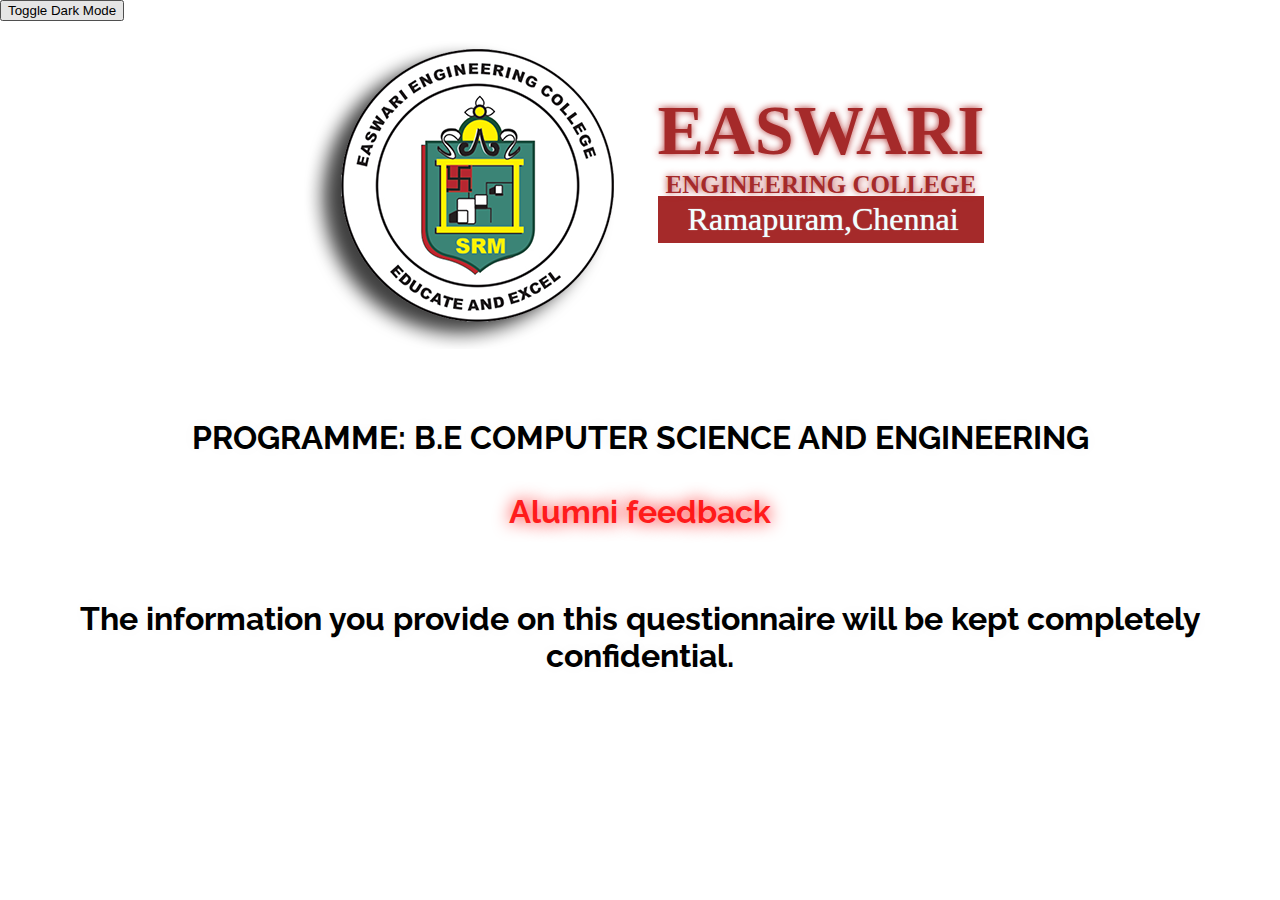
<file: formPage/index.html>
<!DOCTYPE html>
<html lang="en">
<head>
    <meta charset="UTF-8">
    <meta name="viewport" content="width=device-width, initial-scale=1.0">
    <title>Form</title>
    <style>
        *{transition: background-color 0.3s ease, color 0.3s ease;}
        body{
            --bg:var("white");
            --txt:var("black");
            margin: 0;
            padding: 0;
            background-color: --bg;
        }
        .im{
            display: flex;
      justify-content: center;
      align-items: center;
        }
        img{
            /* display: inline;
            margin-left: 10%;
            height: 25vw;
            width: 80vw; */
            /* display: flex;
      justify-content: center;
      align-items: center; */
            max-width:1000px;
            max-height: 330px;
        }
        @font-face {
    font-family: 'Fira Code';
    src: url('FiraCode-Regular.woff') format('woff');
        }
    </style>
    <link rel="preconnect" href="https://fonts.googleapis.com">
    <link rel="preconnect" href="https://fonts.gstatic.com" crossorigin>
    <link href="https://fonts.googleapis.com/css2?family=Raleway:wght@300&display=swap" rel="stylesheet">
</head>
<body>
    <button id="dark-mode-toggle">Toggle Dark Mode</button>
    <script>const darkModeToggle = document.getElementById('dark-mode-toggle');
        const themeStylesheet = document.getElementById('theme-stylesheet');
        let darkModeEnabled = false;
        
        darkModeToggle.addEventListener('click', () => {
          darkModeEnabled = !darkModeEnabled;
        
          if (darkModeEnabled) {
            document.documentElement.style.setProperty('--bg', 'var(black)');
            document.documentElement.style.setProperty('--txt', 'var(-whight)');
          } else {
            document.documentElement.style.setProperty('--bg', 'var(white)');
            document.documentElement.style.setProperty('--txt', 'var(black)');
          }
        
          // Toggle the stylesheet between light and dark mode
          themeStylesheet.href = darkModeEnabled ? 'dark-theme.css' : 'light-theme.css';
        });</script>
    <div class="im">
        <img src="easw.png" alt="EASWARI ENGINEERING COLLEGE">
        <h1><div style="color: brown ;text-shadow: 0 0 7px rgb(176, 47, 47); font-size:70px; margin-left:px;">  EASWARI </div><div style="color: brown ;text-shadow: 0 0 7px rgb(176, 47, 47);margin-left:8px ; font-size:25px;">ENGINEERING COLLEGE
        </div><br><div style="color: azure ;background-color: brown; text-shadow:0 0 1px whitesmoke;padding:5px 7px; margin-top: -40px;padding-left: 30px; font-weight:300;">Ramapuram,Chennai</div><br></h1>
    </div>
    
    <div class="im" align="center"><h1 style="margin-top: 70px ;font-family: 'Raleway', sans-serif;color: --txt;text-shadow:0 0 15px whitesmoke;">PROGRAMME: B.E COMPUTER SCIENCE AND ENGINEERING <br><br><div style="color: rgba(255, 0, 0, 0.845); text-shadow: 0 0 17px red;" align="center">Alumni feedback</div><div style="margin-top: 70px ;font-family: 'Raleway', sans-serif;color: rgb(0, 0, 0);text-shadow:0 0 15px whitesmoke;">The information you provide on this questionnaire will be kept completely confidential. </div> </h1>
    </div>
</body>
</html>
</file>
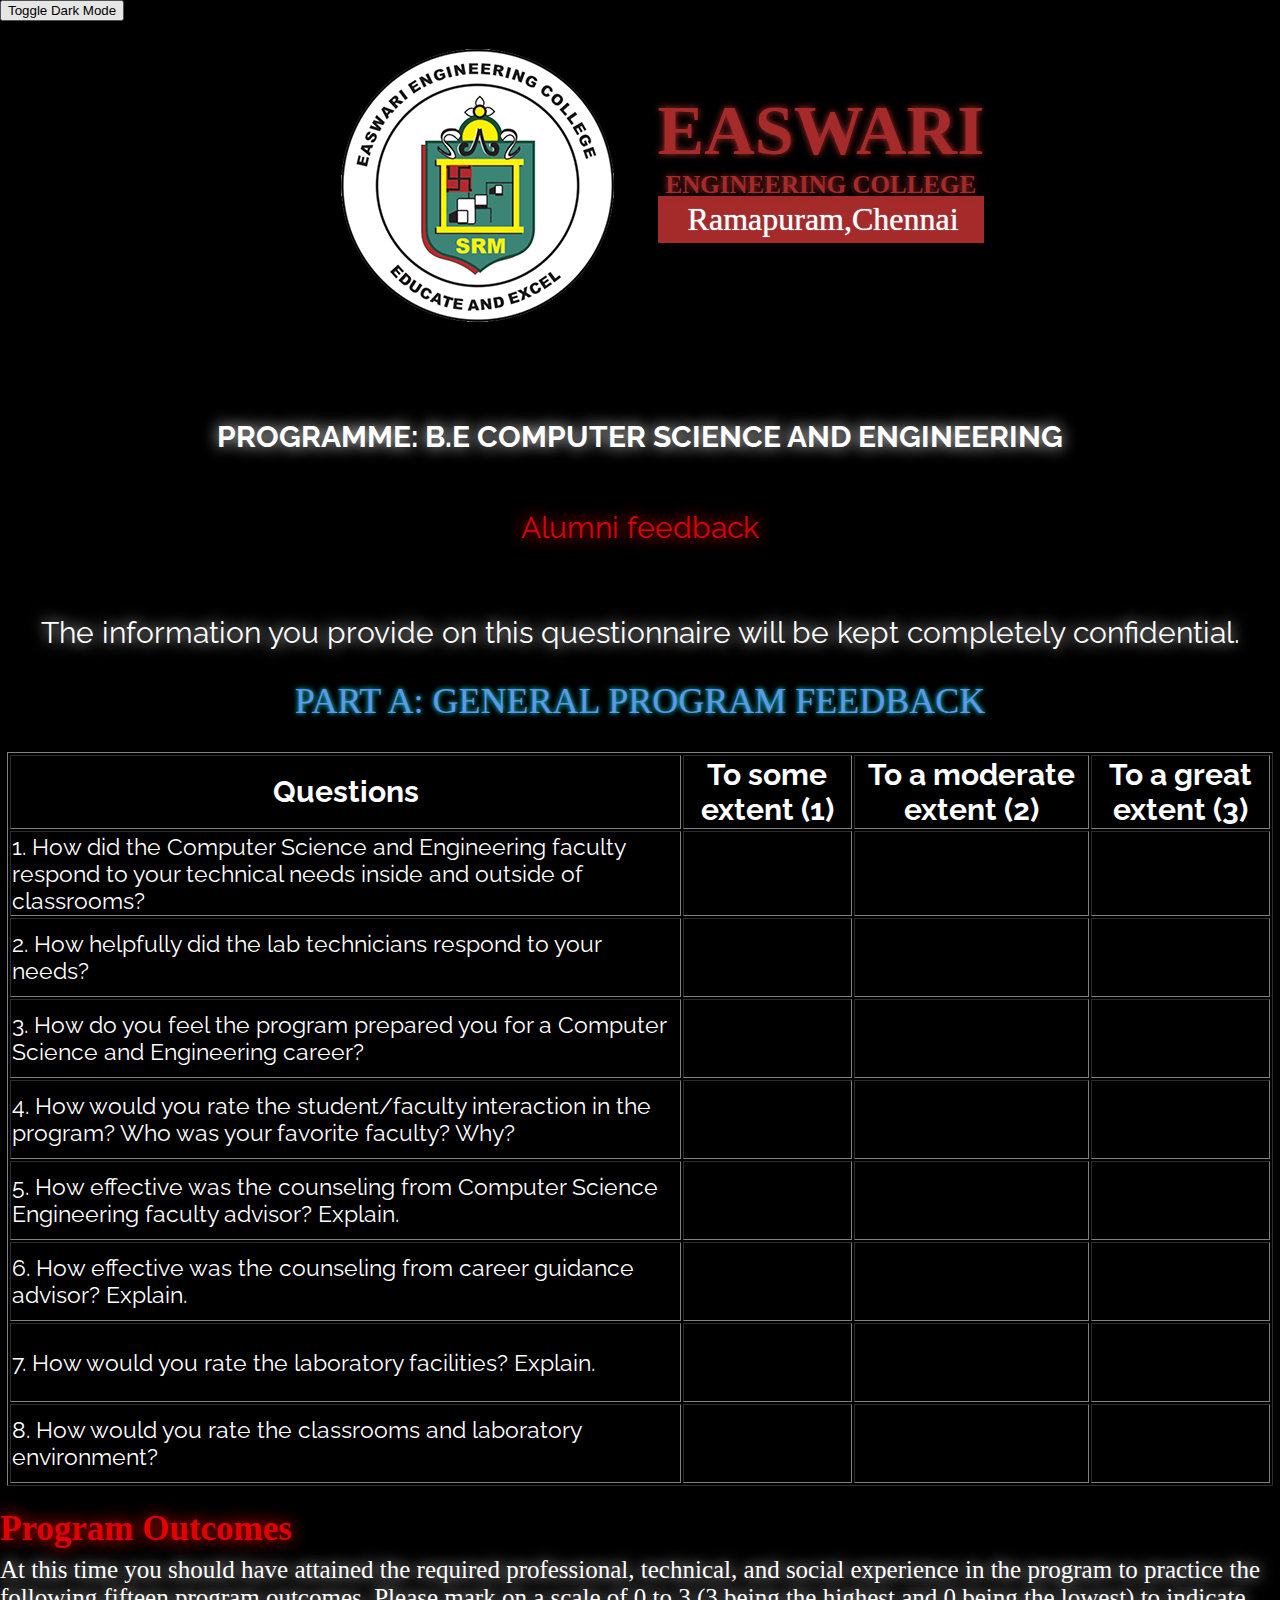
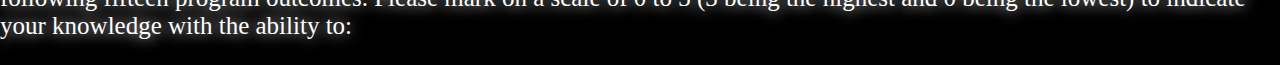
<file: formPage/Form.html>
<!DOCTYPE html>
<html lang="en">
<head>
    <meta charset="UTF-8">
    <meta name="viewport" content="width=device-width, initial-scale=1.0">
    <title>Form</title>
    <link rel="stylesheet" id="theme-stylesheet" href="light.css">
    <link rel="preconnect" href="https://fonts.googleapis.com">
    <link rel="preconnect" href="https://fonts.gstatic.com" crossorigin>
    <link href="https://fonts.googleapis.com/css2?family=Raleway:wght@300&display=swap" rel="stylesheet">
</head>
<body>
    <button id="dark-mode-toggle">Toggle Dark Mode</button>
    <script>
        const themeToggleButton = document.getElementById('dark-mode-toggle');
        const themeStylesheet = document.getElementById('theme-stylesheet');
        let isDarkTheme = false;
      
        themeToggleButton.addEventListener('click', () => {
          isDarkTheme = !isDarkTheme;
      
          if (isDarkTheme) {
            themeStylesheet.href = 'dark.css';
          } else {
              themeStylesheet.href = 'light.css';
            }
        });
        </script>
    <div class="im">
        <img src="easw.png" alt="EASWARI ENGINEERING COLLEGE">
        <h1>
            <div class="header-text">EASWARI</div>
            <div class="sub-header">ENGINEERING COLLEGE</div>
            <br>
            <div class="location">Ramapuram,Chennai</div>
            <br>
        </h1>
    </div>
    
    <div  align="center">
        <h1  align="center"class="programme-text f">PROGRAMME: B.E COMPUTER SCIENCE AND ENGINEERING</h1> <br><br>
        <div  align="center"class="feedback-text f">Alumni feedback</div>
        <div  align="center"class="confidential-text f">The information you provide on this questionnaire will be kept completely confidential.<br><h2 >PART A: GENERAL PROGRAM FEEDBACK</h2></div>
    </div>
            
            <table border="1" class="f">
                <tr>
                    <th>Questions</th>
                    <th>To some extent (1)</th>
                    <th>To a moderate extent (2)</th>
                    <th>To a great extent (3)</th>
                </tr>
              <tr>
                  <td>1. How did the Computer Science and Engineering faculty respond to your technical needs inside and outside of classrooms?</td>
                  <td><input type="radio" name="question1" value="1"></td>
                  <td><input type="radio" name="question1" value="2"></td>
                  <td><input type="radio" name="question1" value="3"></td>
                </tr>
            <tr>
                <td>2. How helpfully did the lab technicians respond to your needs?</td>
                <td><input type="radio" name="question2" value="1"></td>
                <td><input type="radio" name="question2" value="2"></td>
                <td><input type="radio" name="question2" value="3"></td>
            </tr>
            <tr>
                <td>3. How do you feel the program prepared you for a Computer Science and Engineering career?</td>
                <td><input type="radio" name="question3" value="1"></td>
                <td><input type="radio" name="question3" value="2"></td>
                <td><input type="radio" name="question3" value="3"></td>
            </tr>
            <tr>
                <td>4. How would you rate the student/faculty interaction in the program? Who was your favorite faculty? Why?</td>
                <td><input type="radio" name="question4" value="1"></td>
                <td><input type="radio" name="question4" value="2"></td>
                <td><input type="radio" name="question4" value="3"></td>
            </tr>
            <!-- Add more rows for additional questions -->
            <tr>
                <td>5. How effective was the counseling from Computer Science Engineering faculty advisor? Explain.</td>
                <td><input type="radio" name="question5" value="1"></td>
                <td><input type="radio" name="question5" value="2"></td>
                <td><input type="radio" name="question5" value="3"></td>
            </tr>
            <tr>
                <td>6. How effective was the counseling from career guidance advisor? Explain.</td>
                <td><input type="radio" name="question6" value="1"></td>
                <td><input type="radio" name="question6" value="2"></td>
                <td><input type="radio" name="question6" value="3"></td>
            </tr>
            <tr>
                <td>7. How would you rate the laboratory facilities? Explain.</td>
                <td><input type="radio" name="question7" value="1"></td>
                <td><input type="radio" name="question7" value="2"></td>
                <td><input type="radio" name="question7" value="3"></td>
            </tr>
            <tr>
                <td>8. How would you rate the classrooms and laboratory environment?</td>
                <td><input type="radio" name="question8" value="1"></td>
                <td><input type="radio" name="question8" value="2"></td>
                <td><input type="radio" name="question8" value="3"></td>
            </tr>
            
            
      </table>
        
    
        
        <div style="font-family: Fira Code;" >
          <h1 class="feedback-text " style="font-size:35px; font-family: Fira Code;">  Program Outcomes</h1>
        <p class="confidential-text"  style="margin-top: -17px; font-size:25px; font-family: Fira Code;"> At this time you should have attained the required professional, technical, and social experience in the program to practice the following fifteen program outcomes. Please mark on a scale of 0 to 3 (3 being the highest and 0 being the lowest) to indicate your knowledge with the ability to:
            </p>
            </div>
</body>
</html>
</file>
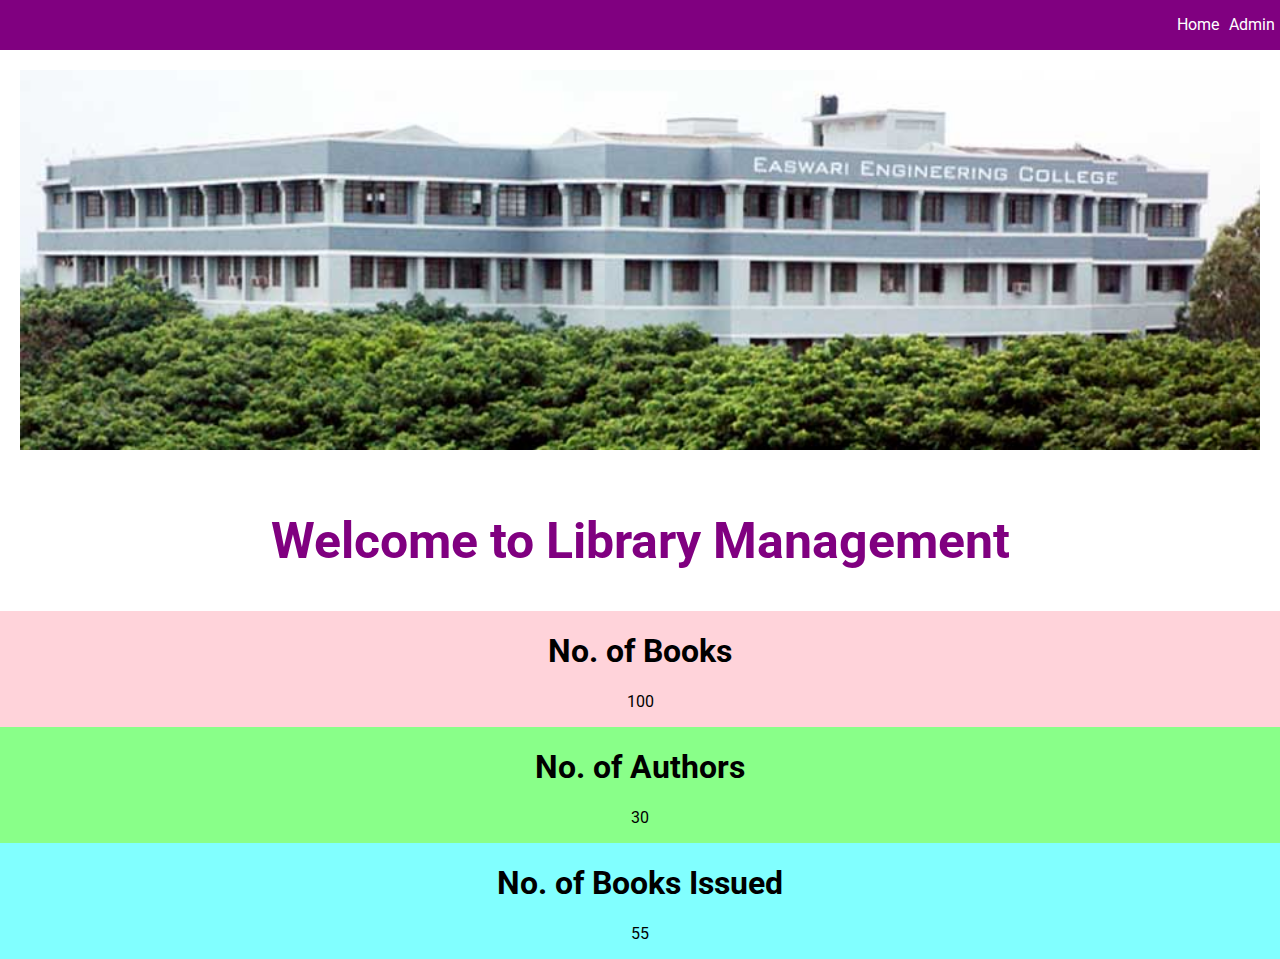
<file: library/home/home.html>
<!DOCTYPE html>
<html lang="en">
<head>
    <meta charset="UTF-8">
    <meta name="viewport" content="width=device-width, initial-scale=1.0">
    <title>Home</title>
    <link rel="stylesheet" href="home.css">
    <link rel="preconnect" href="https://fonts.googleapis.com">
<link rel="preconnect" href="https://fonts.gstatic.com" crossorigin>
<link href="https://fonts.googleapis.com/css2?family=Roboto:wght@400;500;700&family=Teko:wght@400;500;700&display=swap" rel="stylesheet">
</head>
<body>
    <!-- not responsive -->
    
    <div class="nav">
        <div><a href="#home">Home</a></div>
        <div><a href="index.php">Admin</a></div>
        
        <!-- Need to design float NAv with home and icon and other details -->
    </div>

    <div class="box1">
        <!--  tittle in the image will be added later  -->
        <p class="bimg" style="background-image: url('H_images/bbb.jpg');"></p>
    </div>

    <div  class="heading">
        <h2>Welcome to Library Management</h2>
    </div>
    <div class="show">
        <div class="books">
            <h1>No. of Books</h1>
            <p>100</p>
        </div>
        <div id="home" class="aut">
            <h1>No. of Authors</h1>
            <p>30</p>
        </div>
        <div class="iss">
            <h1>No. of Books Issued</h1>
            <p>55</p>
        </div>
    </div>

    <div class="Footer">
        
    </div>
</body>
</html>
</file>
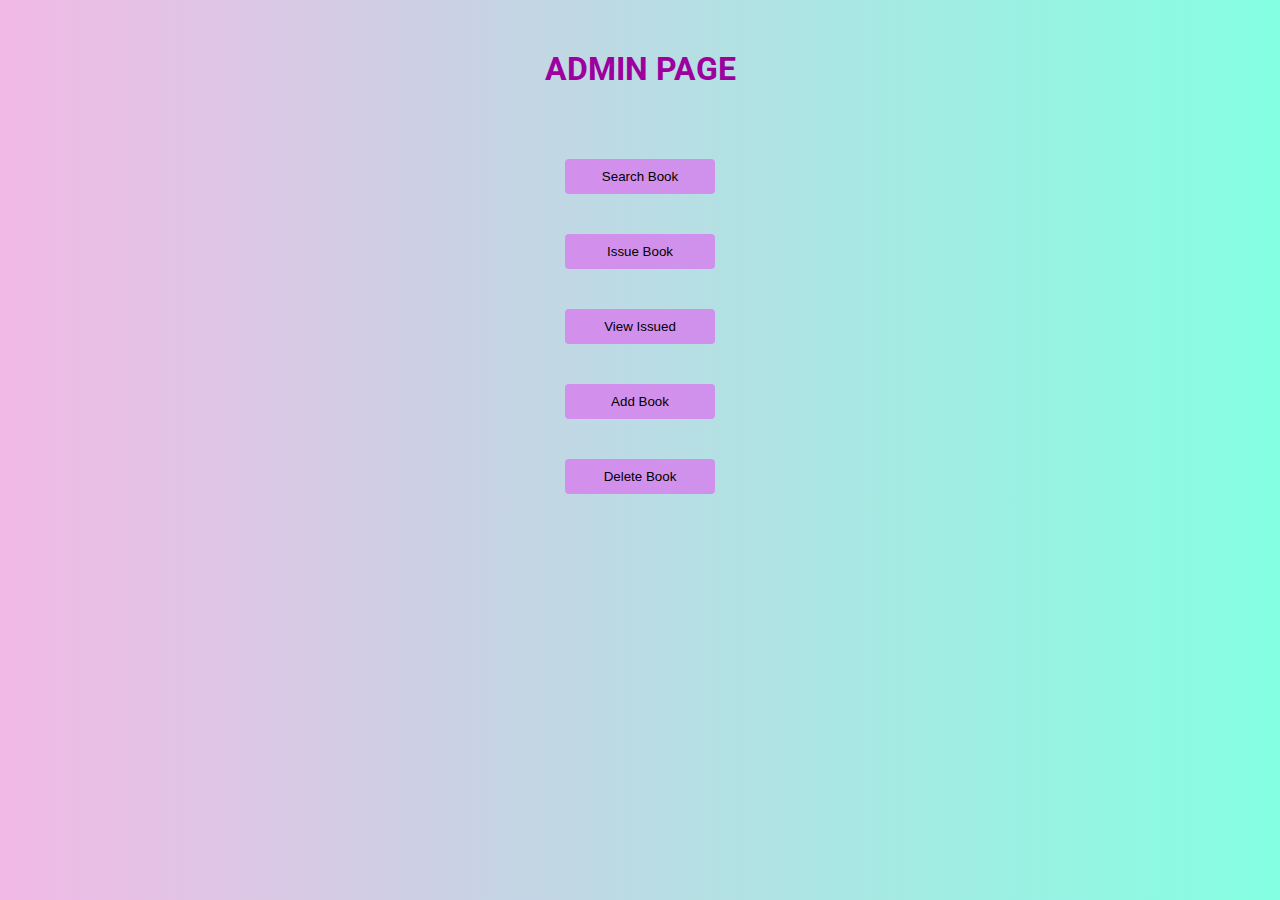
<file: library/home/admin/admin.html>
<!DOCTYPE html>
<html lang="en">
<head>
    <meta charset="UTF-8">
    <meta name="viewport" content="width=device-width, initial-scale=1.0">
    <title>admin</title>
    <link rel="preconnect" href="https://fonts.gstatic.com" crossorigin>
    <link href="https://fonts.googleapis.com/css2?family=Roboto:wght@400;500;700&family=Teko:wght@400;500;700&display=swap" rel="stylesheet">
    <link rel="stylesheet" href="admin.css">
</head>
<body>
    <div class="tit">
        <h1>ADMIN PAGE</h1>
    </div>

    <div class="op">
        <div class="search">
            <button onclick="ser()">Search Book</button>
        </div>
        <div class="issue">
            <button onclick="isu()">Issue Book</button>
        </div>
        <div class="issued">
            <button onclick="iss()">View Issued</button>
        </div>
        <div class="add">
            <button onclick="ad()">Add Book</button>
        </div>
        <div class="del">
            <button onclick="del()">Delete Book</button>
        </div>
    </div>


    <script>
        function ser(){
            window.open("search/search.html")
        }
        function ad(){
            window.open("add/add.php");
        }
        function del(){
            window.open("delete/delete.php");
        }
        function iss(){
            window.open("issued/issued.html");
        }
        function isu(){
            window.open("issue/issue.html");
        }

    </script>
</body>
</html>
</file>
<file: formPage/light.css>
/* Common styles for the entire page */

/* Transition for smooth color changes */
* {
    transition: background-color 0.3s ease, color 0.3s ease;
  }
  
  /* Default styles for the body */
  body {
    --bg: rgb(0, 0, 0);
    --txt: rgb(255, 255, 255);
    margin: 0;
    padding: 0;
    background-color: var(--bg);
    color: var(--txt);
    
  }
  .f{
    font-family: 'Raleway';
    font-size: 30px;
  }
  
  /* Styles for the "im" class */
  .im {
    display: flex;
    justify-content: center;
    align-items: center;
  }
  
  /* Styles for images */
  img {
    max-width: 1000px;
    max-height: 330px;
  }
  
  /* Define a custom class "header-text" */
  .header-text {
    color: brown;
    text-shadow: 0 0 7px rgb(176, 47, 47);
    font-size: 70px;
    /* Add more styles here as needed */
  }
  
  /* Define a custom class "sub-header" */
  .sub-header {
    color: brown;
    text-shadow: 0 0 7px rgb(176, 47, 47);
    margin-left: 8px;
    font-size: 25px;
    /* Add more styles here as needed */
  }
  
  /* Define a custom class "location" */
  .location {
    color: azure;
    background-color: brown;
    text-shadow: 0 0 1px whitesmoke;
    padding: 5px 7px;
    margin-top: -40px;
    padding-left: 30px;
    font-weight: 300;
    /* Add more styles here as needed */
  }
  
  /* Define a custom class "programme-text" */
  .programme-text {
    margin-top: 70px;
    font-family: 'Raleway', sans-serif;
    color: var(--txt);
    text-shadow: 0 0 15px whitesmoke;
    /* Add more styles here as needed */
  }
  
  /* Define a custom class "feedback-text" */
  .feedback-text {
    color: rgba(255, 0, 0, 0.845);
    text-shadow: 0 0 17px red;
    /* Add more styles here as needed */
  }
  
  /* Define a custom class "confidential-text" */
  .confidential-text {
    margin-top: 70px;
    font-family: 'Raleway', sans-serif;
    color:--txt;
    text-shadow: 0 0 15px whitesmoke;
    /* Add more styles here as needed */
  }
  table{
    margin-top: 30px;
    margin-left: 7px;
    margin-right: 7px;
  }
  td{
    font-size: 23px;
  }
  td>input[type="radio"]{
    appearance: none;
    -webkit-appearance: none;
    -moz-appearance: none;
    width: 70px;
    height: 70px;
    border: 2px solid #000000;
    
    margin: 0;
    cursor: pointer;
  }
td>input[type="radio"]:checked{
  background: url('dt.png') no-repeat center center; /* Replace 'tick-icon-checked.png' with the path to your checked tick symbol image */
  background-size: 100% 100%;
}
  h2{
    font-family: Fira Code;
  color: cornflowerblue;
  text-shadow: 0 0 5px cyan;
  font-size: larger;
  font-weight: 100;
  }
  table{
    position: relative;
  }
</file>
<file: library/home/home.css>
body{
    margin: 0;
    padding: 0;
    font-family: 'Roboto', sans-serif;

}
.nav{
    padding-top: 15px;
    width: auto;
    height: 35px;
    background-color: purple;
    display: flex;
    flex-direction: row;
    justify-content: flex-end;
    
    
    
    
}
.nav a{
    
    margin : 5px;
    color: white;
    text-decoration: none;
}

.box1{
    
    width: auto;
    height: 400px;
    margin: 20px;
    border-radius: 3px;
    
    
    

}
.bimg{
    
    width: auto;
    height: 400px;
    background-repeat: no-repeat;
    background-size: 100%;
    
    
}
.heading h2{
    text-align: center;
    font-size: 50px;
    font-weight: 700;
    color: purple;
    
}
.show {
    display: grid;
    grid-template-columns: 300px,300px,300px;
    text-align: center;

}
.books{
    background-color: rgba(255, 192, 203, 0.707);
    
    
}
.aut{
    background-color: rgba(0, 255, 0, 0.464);
}
.iss{
    background-color: rgba(0, 255, 255, 0.493);
}
</file>
<file: library/home/admin/admin.css>
body{
    font-family: 'Roboto', sans-serif;
    background-image: linear-gradient(to right, rgb(241, 185, 230) , rgb(132, 255, 226));
}
.tit{
    text-align: center;
    margin-top: 50px;
    color: rgb(157, 0, 157);
    font-weight: 700;
}

.op{
    display: grid;
    row-gap: 40px;
    justify-content: space-evenly;
    

}

.op button{
    width: 150px;
    height: 35px;
    background-color: rgba(219, 113, 240, 0.714);
    border-radius: 4px;
    border-color: transparent;
    transition: 0.5s;

}

.search{
    margin-top: 50px;
}

.op button:hover{
    background-color: lime;
    box-shadow: 0 12px 16px 0 rgba(0,0,0,0.24),0 17px 50px 0 rgba(0,0,0,0.19);
    

}

.del button:hover{
    background-color: red;
    box-shadow: 0 12px 16px 0 rgba(0,0,0,0.24),0 17px 50px 0 rgba(0,0,0,0.19);
    
}
</file>
